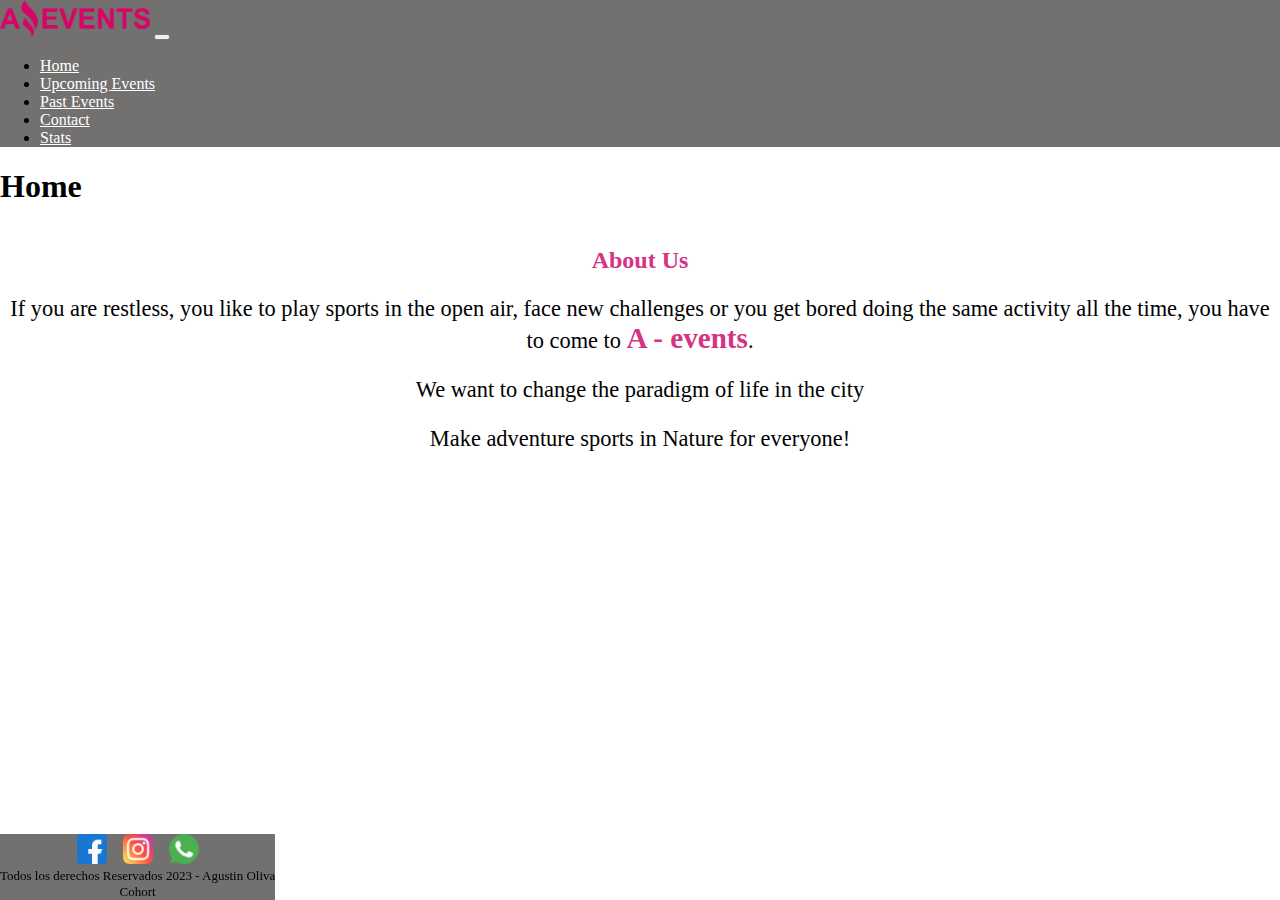
<file: html/index.html>
<!DOCTYPE html>
<html lang="en">
<head>
    <meta charset="UTF-8">
    <meta http-equiv="X-UA-Compatible" content="IE=edge">
    <meta name="viewport" content="width=device-width, initial-scale=1.0">
    <link rel="icon" type="image/x-icon" href="/favicon.ico/favicon.png">
    <link href="https://cdn.jsdelivr.net/npm/bootstrap@5.3.0-alpha1/dist/css/bootstrap.min.css" rel="stylesheet" integrity="sha384-GLhlTQ8iRABdZLl6O3oVMWSktQOp6b7In1Zl3/Jr59b6EGGoI1aFkw7cmDA6j6gD" crossorigin="anonymous">
    <link rel="stylesheet" href="/styles/styles.css">
    <title>Home</title>
</head>


<body>

    <nav class="navbar navbar-expand-md bg-body-tertiary">
        <div class="container-fluid">
          <a class="navbar-brand" href="index.html"><img class="logo" src="/Recursos Amazing Events/Logo Amazing Events.png" alt="logo"></a>
          <button class="btn-nav navbar-toggler" type="button" data-bs-toggle="collapse" data-bs-target="#navbarSupportedContent" aria-controls="navbarSupportedContent" aria-expanded="false" aria-label="Toggle navigation">
            <span class="navbar-toggler-icon"></span>
          </button>
          <div class="collapse navbar-collapse" id="navbarSupportedContent">
            <ul class="navbar-nav me-auto mb-2 mb-lg-0">
              <li class="nav-item">
                <a class="nav-link active" aria-current="page" href="index.html">Home</a>
              </li>
              <li class="nav-item">
                <a class="nav-link" href="UpEvents.html">Upcoming Events</a>
              </li>
              <li class="nav-item">
                <a class="nav-link" href="pastEvents.html">Past Events</a>
              </li>
              <li class="nav-item">
                <a class="nav-link" href="contact.html">Contact</a>
              </li>
              <li class="nav-item">
                <a class="nav-link" href="stats.html">Stats</a>
              </li>
            </ul>
          </div>
        </div>
        
    </nav>

    <div class="form_article form-index">
      <button class="form-toggler btn  btn-form" type="button" data-bs-toggle="collapse" data-bs-target="#formSupportedContent" aria-controls="formSupportedContent" aria-expanded="false" aria-label="Toggle navigation">
          Filter
        </button>
      <form class="form-control collapse" action="get" id="formSupportedContent">

      </form>
    </div>

    <header class=" row header text-center">
            <h1>Home</h1>
    </header>

    <main class="container">
      <div class="form-expand container form-expand-index">
        <form class="form-control" action="get" >
    
              <div id="form-expand" class="row">
    
               
              </div>
        </form>
        </div>

            <section class="about-sect">
              <h2>About Us</h2>
              <div id="about-us" class="about-us">
                <div class="about-text-one">
                  <p>If you are restless, you like to play sports in the open air, face new challenges or you get bored doing the same activity all the time, you have to come to <span class="span-color">A - events</span>.</p>
                </div>
                <div class="about-text-two">
                  <p>We want to change the paradigm of life in the city</p>
                </div>
                <div class="about-text-three">
                  <p>Make adventure sports in Nature for everyone!</p>
                </div>
              </div>
             
            </section>
            

            <div class="carousel-cards carousel-home">
              <div id="carouselExample" class="carousel slide">
                <div id="carousel-inner" class="carousel-inner">
            

                  </div>
                  <button class="carousel-control-prev" type="button" data-bs-target="#carouselExample" data-bs-slide="prev">
                    <span class="carousel-control-prev-icon" aria-hidden="true"></span>
                    <span class="visually-hidden">Previous</span>
                  </button>
                  <button class="carousel-control-next" type="button" data-bs-target="#carouselExample" data-bs-slide="next">
                    <span class="carousel-control-next-icon" aria-hidden="true"></span>
                    <span class="visually-hidden">Next</span>
                  </button>
                </div>
          </div>

            <div class="cards-expand">
              <div id="row-home" class="row row-center">
                           
              </div>
            </div>
    </main>

    <footer class="container-fluid footer-gral">
      <div class="redes"> 
         <a href="#"><img src="/Recursos Amazing Events/facebook.png" alt="logo-facebook" width="30"></a>
         <a href="#"><img src="/Recursos Amazing Events/instagram.png" alt="logo-instagram" width="30"></a>
         <a href="#"><img src="/Recursos Amazing Events/whatsapp.png" alt="logo-whatsapp" width="30"></a>
      </div>
      <div class="text">
        Todos los derechos Reservados 2023 - Agustin Oliva 
      </div>
      <div class="text-dos">
        Cohort
      </div>
    </footer>
    

 
</body>


    <script src="https://cdn.jsdelivr.net/npm/bootstrap@5.3.0-alpha1/dist/js/bootstrap.bundle.min.js" integrity="sha384-w76AqPfDkMBDXo30jS1Sgez6pr3x5MlQ1ZAGC+nuZB+EYdgRZgiwxhTBTkF7CXvN" crossorigin="anonymous"></script>
    <script src="/scripts/scriptHome.js"></script>
</html>
</file>
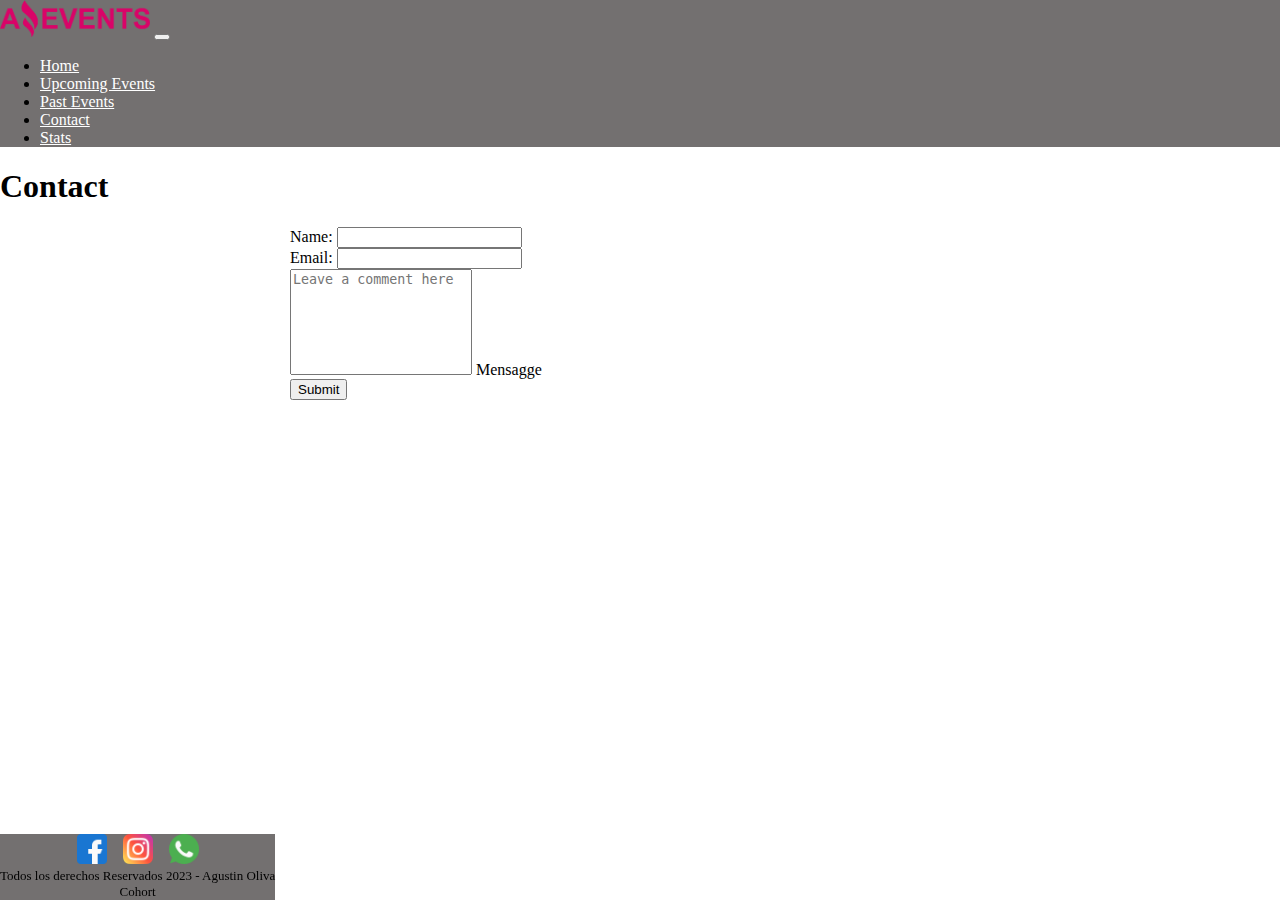
<file: html/contact.html>
<!DOCTYPE html>
<html lang="en">
<head>
    <meta charset="UTF-8">
    <meta http-equiv="X-UA-Compatible" content="IE=edge">
    <meta name="viewport" content="width=device-width, initial-scale=1.0">
    <link rel="icon" type="image/x-icon" href="/favicon.ico/favicon.png">
    <link href="https://cdn.jsdelivr.net/npm/bootstrap@5.3.0-alpha1/dist/css/bootstrap.min.css" rel="stylesheet" integrity="sha384-GLhlTQ8iRABdZLl6O3oVMWSktQOp6b7In1Zl3/Jr59b6EGGoI1aFkw7cmDA6j6gD" crossorigin="anonymous">
    <link rel="stylesheet" href="/styles/styles.css">
    <title>Contact Us</title>
</head>
<body>
    <nav class="navbar navbar-expand-md bg-body-tertiary">
        <div class="container-fluid">
          <a class="navbar-brand" href="index.html"><img class="logo" src="/Recursos Amazing Events/Logo Amazing Events.png" alt="logo"></a>
          <button class="btn-nav navbar-toggler" type="button" data-bs-toggle="collapse" data-bs-target="#navbarSupportedContent" aria-controls="navbarSupportedContent" aria-expanded="false" aria-label="Toggle navigation">
            <span class="navbar-toggler-icon"></span>
          </button>
          <div class="collapse navbar-collapse" id="navbarSupportedContent">
            <ul class="navbar-nav me-auto mb-2 mb-lg-0">
              <li class="nav-item">
                <a class="nav-link active" aria-current="page" href="index.html">Home</a>
              </li>
              <li class="nav-item">
                <a class="nav-link" href="UpEvents.html">Upcoming Events</a>
              </li>
              <li class="nav-item">
                <a class="nav-link" href="pastEvents.html">Past Events</a>
              </li>
              <li class="nav-item">
                <a class="nav-link" href="contact.html">Contact</a>
              </li>
              <li class="nav-item">
                <a class="nav-link" href="stats.html">Stats</a>
              </li>
            </ul>
          </div>
        </div>
    </nav>
    <header class=" row header text-center">
            <h1>Contact</h1>
    </header>
    <main class="container">
        <form action="">
            <div class="input-cont">
                <label class="form-label" for="name">Name:</label>
                <input class="form-control" name="name" type="text" required>
            </div>
            <div class="input-cont">
                <label class="form-label" for="email">Email:</label>
                <input class="form-control" name="email" type="email" required>
            </div>
            <div class="form-floating mt-3">
                <textarea class="form-control form-text" placeholder="Leave a comment here" id="floatingTextarea" required></textarea>
                <label for="floatingTextarea">Mensagge</label>
              </div>
              <button type="submit" class="btn mt-3">Submit</button>
        </form>
    </main>






    <footer class="container-fluid footer-gral">
        <div class="redes"> 
           <a href="#"><img src="/Recursos Amazing Events/facebook.png" alt="logo-facebook" width="30"></a>
           <a href="#"><img src="/Recursos Amazing Events/instagram.png" alt="logo-instagram" width="30"></a>
           <a href="#"><img src="/Recursos Amazing Events/whatsapp.png" alt="logo-whatsapp" width="30"></a>
        </div>
        <div class="text">
          Todos los derechos Reservados 2023 - Agustin Oliva 
        </div>
        <div class="text-dos">
          Cohort
        </div>
      </footer>




      <script src="https://cdn.jsdelivr.net/npm/bootstrap@5.3.0-alpha1/dist/js/bootstrap.bundle.min.js" integrity="sha384-w76AqPfDkMBDXo30jS1Sgez6pr3x5MlQ1ZAGC+nuZB+EYdgRZgiwxhTBTkF7CXvN" crossorigin="anonymous"></script>
</body>
</html>
</file>
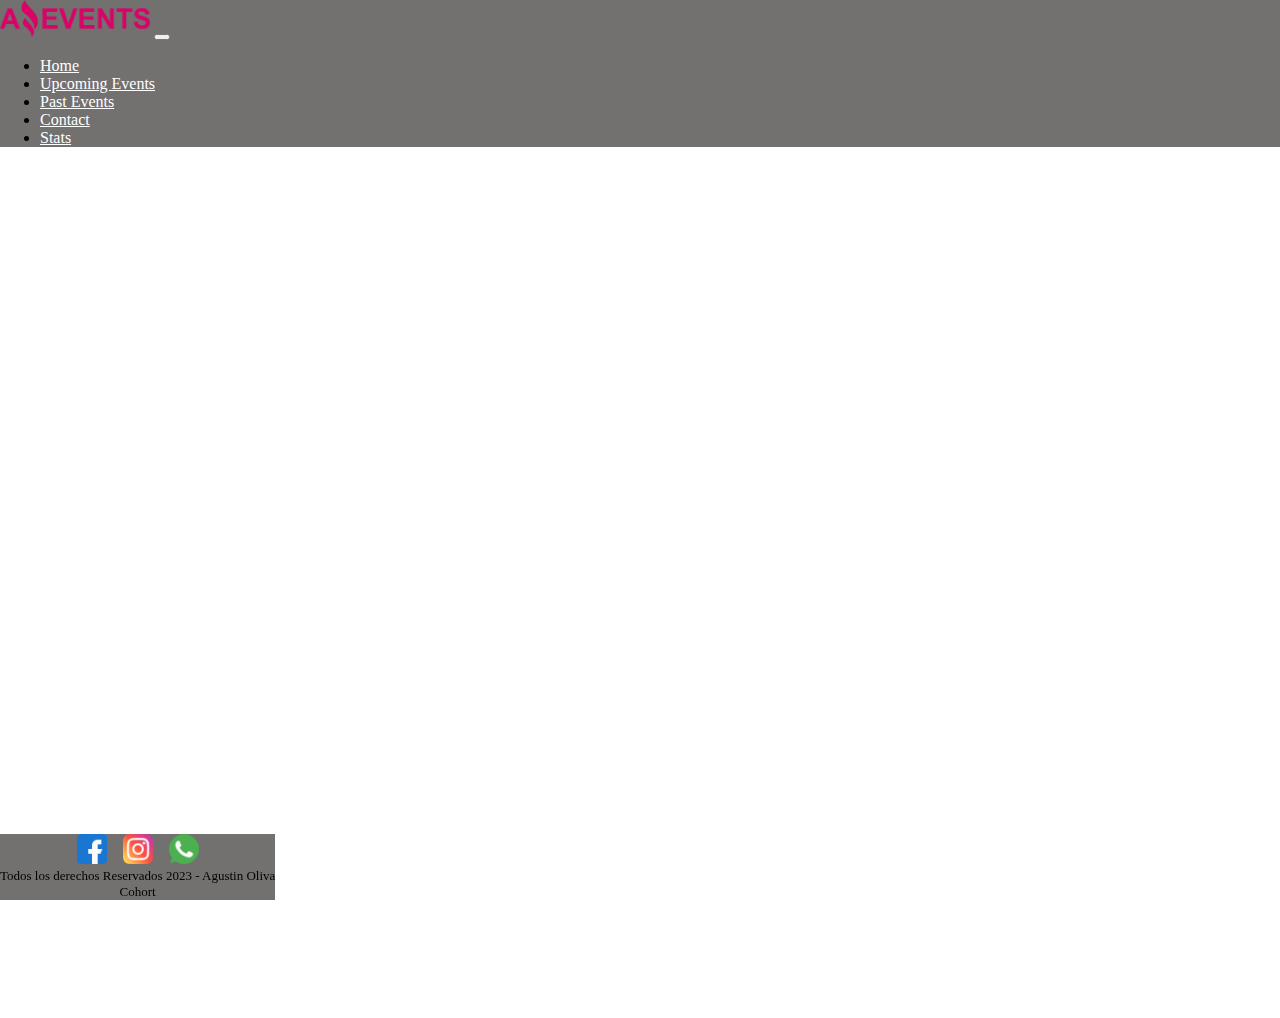
<file: html/data.html>
<!DOCTYPE html>
<html lang="en">
<head>
    <meta charset="UTF-8">
    <meta http-equiv="X-UA-Compatible" content="IE=edge">
    <meta name="viewport" content="width=device-width, initial-scale=1.0">
    <link rel="icon" type="image/x-icon" href="/favicon.ico/favicon.png">
    <link href="https://cdn.jsdelivr.net/npm/bootstrap@5.3.0-alpha1/dist/css/bootstrap.min.css" rel="stylesheet" integrity="sha384-GLhlTQ8iRABdZLl6O3oVMWSktQOp6b7In1Zl3/Jr59b6EGGoI1aFkw7cmDA6j6gD" crossorigin="anonymous">
    <link rel="stylesheet" href="/styles/styles.css">
    <title>Data</title>
</head>
<body>
    <header>
        <nav class="navbar navbar-expand-md bg-body-tertiary">
            <div class="container-fluid">
              <a class="navbar-brand" href="index.html"><img class="logo" src="/Recursos Amazing Events/Logo Amazing Events.png" alt="logo"></a>
              <button class="btn-nav navbar-toggler" type="button" data-bs-toggle="collapse" data-bs-target="#navbarSupportedContent" aria-controls="navbarSupportedContent" aria-expanded="false" aria-label="Toggle navigation">
                <span class="navbar-toggler-icon"></span>
              </button>
              <div class="collapse navbar-collapse" id="navbarSupportedContent">
                <ul class="navbar-nav me-auto mb-2 mb-lg-0">
                  <li class="nav-item">
                    <a class="nav-link active" aria-current="page" href="index.html">Home</a>
                  </li>
                  <li class="nav-item">
                    <a class="nav-link" href="UpEvents.html">Upcoming Events</a>
                  </li>
                  <li class="nav-item">
                    <a class="nav-link" href="pastEvents.html">Past Events</a>
                  </li>
                  <li class="nav-item">
                    <a class="nav-link" href="contact.html">Contact</a>
                  </li>
                  <li class="nav-item">
                    <a class="nav-link" href="stats.html">Stats</a>
                  </li>
                </ul>
              </div>
            </div>
        </nav>
    </header>
    
    <main class="container cont-data" id="main-cont">
        
    </main>
    


    

    <footer class="container-fluid footer-gral">
        <div class="redes"> 
           <a href="#"><img src="/Recursos Amazing Events/facebook.png" alt="logo-facebook" width="30"></a>
           <a href="#"><img src="/Recursos Amazing Events/instagram.png" alt="logo-instagram" width="30"></a>
           <a href="#"><img src="/Recursos Amazing Events/whatsapp.png" alt="logo-whatsapp" width="30"></a>
        </div>
        <div class="text">
          Todos los derechos Reservados 2023 - Agustin Oliva 
        </div>
        <div class="text-dos">
          Cohort
        </div>
    </footer>





  
</body>
<script src="https://cdn.jsdelivr.net/npm/bootstrap@5.3.0-alpha1/dist/js/bootstrap.bundle.min.js" integrity="sha384-w76AqPfDkMBDXo30jS1Sgez6pr3x5MlQ1ZAGC+nuZB+EYdgRZgiwxhTBTkF7CXvN" crossorigin="anonymous"></script>
<script src="/scripts/data.js"></script>
</html>
</file>
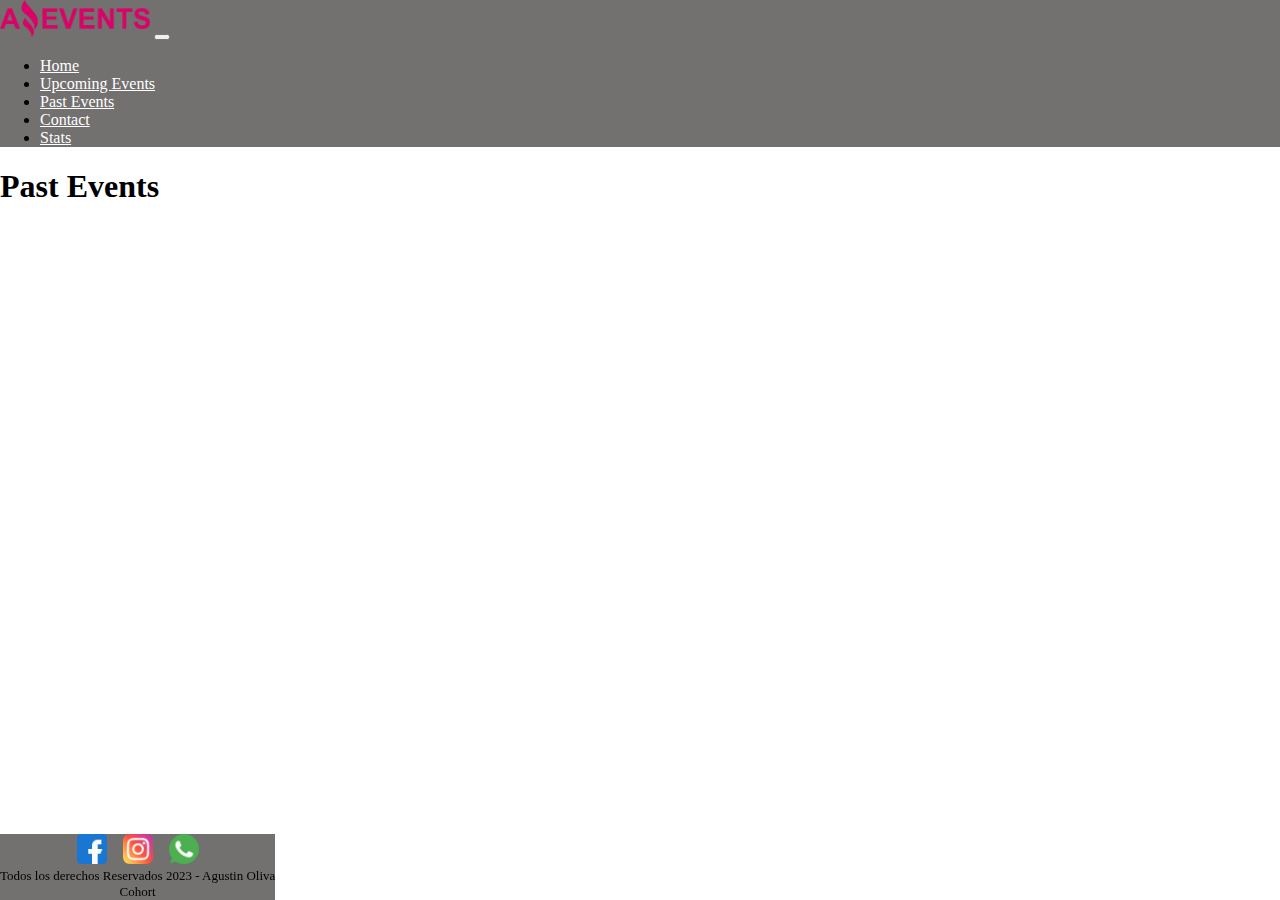
<file: html/pastEvents.html>
<!DOCTYPE html>
<html lang="en">
<head>
    <meta charset="UTF-8">
    <meta http-equiv="X-UA-Compatible" content="IE=edge">
    <meta name="viewport" content="width=device-width, initial-scale=1.0">
    <link rel="icon" type="image/x-icon" href="/favicon.ico/favicon.png">
    <link href="https://cdn.jsdelivr.net/npm/bootstrap@5.3.0-alpha1/dist/css/bootstrap.min.css" rel="stylesheet" integrity="sha384-GLhlTQ8iRABdZLl6O3oVMWSktQOp6b7In1Zl3/Jr59b6EGGoI1aFkw7cmDA6j6gD" crossorigin="anonymous">
    <link rel="stylesheet" href="/styles/styles.css">
    <title>Past Events</title>
</head>
<body>
    <nav class="navbar navbar-expand-md bg-body-tertiary">
        <div class="container-fluid">
          <a class="navbar-brand" href="index.html"><img class="logo" src="/Recursos Amazing Events/Logo Amazing Events.png" alt="logo"></a>
          <button class="btn-nav navbar-toggler" type="button" data-bs-toggle="collapse" data-bs-target="#navbarSupportedContent" aria-controls="navbarSupportedContent" aria-expanded="false" aria-label="Toggle navigation">
            <span class="navbar-toggler-icon"></span>
          </button>
          <div class="collapse navbar-collapse" id="navbarSupportedContent">
            <ul class="navbar-nav me-auto mb-2 mb-lg-0">
              <li class="nav-item">
                <a class="nav-link active" aria-current="page" href="index.html">Home</a>
              </li>
              <li class="nav-item">
                <a class="nav-link" href="UpEvents.html">Upcoming Events</a>
              </li>
              <li class="nav-item">
                <a class="nav-link" href="pastEvents.html">Past Events</a>
              </li>
              <li class="nav-item">
                <a class="nav-link" href="contact.html">Contact</a>
              </li>
              <li class="nav-item">
                <a class="nav-link" href="stats.html">Stats</a>
              </li>
            </ul>
          </div>
        </div>
    </nav>

    <div class="form_article-past">
      <button class="form-toggler btn  btn-form-past" type="button" data-bs-toggle="collapse" data-bs-target="#formSupportedContent" aria-controls="formSupportedContent" aria-expanded="false" aria-label="Toggle navigation">
          Filter
        </button>
      <form class="form-control collapse" action="get" id="formSupportedContent">
          
      </form>
  </div>

    <header class=" row header text-center">
            <h1>Past Events</h1>
    </header>
    <main class="container">
      <div class="form-expand container form-past">
        <form class="form-control" action="get">     
              <div class="row" id="form-expand">
  
              
             </div>  
      </form>
      </div>
          <div class="carousel-cards">
                <div id="carouselExample" class="carousel slide">
                  <div id="carousel-inner" class="carousel-inner">
              

                    </div>
                    <button class="carousel-control-prev" type="button" data-bs-target="#carouselExample" data-bs-slide="prev">
                      <span class="carousel-control-prev-icon" aria-hidden="true"></span>
                      <span class="visually-hidden">Previous</span>
                    </button>
                    <button class="carousel-control-next" type="button" data-bs-target="#carouselExample" data-bs-slide="next">
                      <span class="carousel-control-next-icon" aria-hidden="true"></span>
                      <span class="visually-hidden">Next</span>
                    </button>
                  </div>
            </div>

          <div class="cards-expand">
              <div id="past_events" class="row row-center">



                
              </div>
          </div>
    </main>

    <footer class="container-fluid footer-gral">
      <div class="redes"> 
         <a href="#"><img src="/Recursos Amazing Events/facebook.png" alt="logo-facebook" width="30"></a>
         <a href="#"><img src="/Recursos Amazing Events/instagram.png" alt="logo-instagram" width="30"></a>
         <a href="#"><img src="/Recursos Amazing Events/whatsapp.png" alt="logo-whatsapp" width="30"></a>
      </div>
      <div class="text">
        Todos los derechos Reservados 2023 - Agustin Oliva 
      </div>
      <div class="text-dos">
        Cohort
      </div>
    </footer>
    


    















    
</body>
<script src="https://cdn.jsdelivr.net/npm/bootstrap@5.3.0-alpha1/dist/js/bootstrap.bundle.min.js" integrity="sha384-w76AqPfDkMBDXo30jS1Sgez6pr3x5MlQ1ZAGC+nuZB+EYdgRZgiwxhTBTkF7CXvN" crossorigin="anonymous"></script>
<script src="/scripts/scriptPast.js"></script>
</html>
</file>
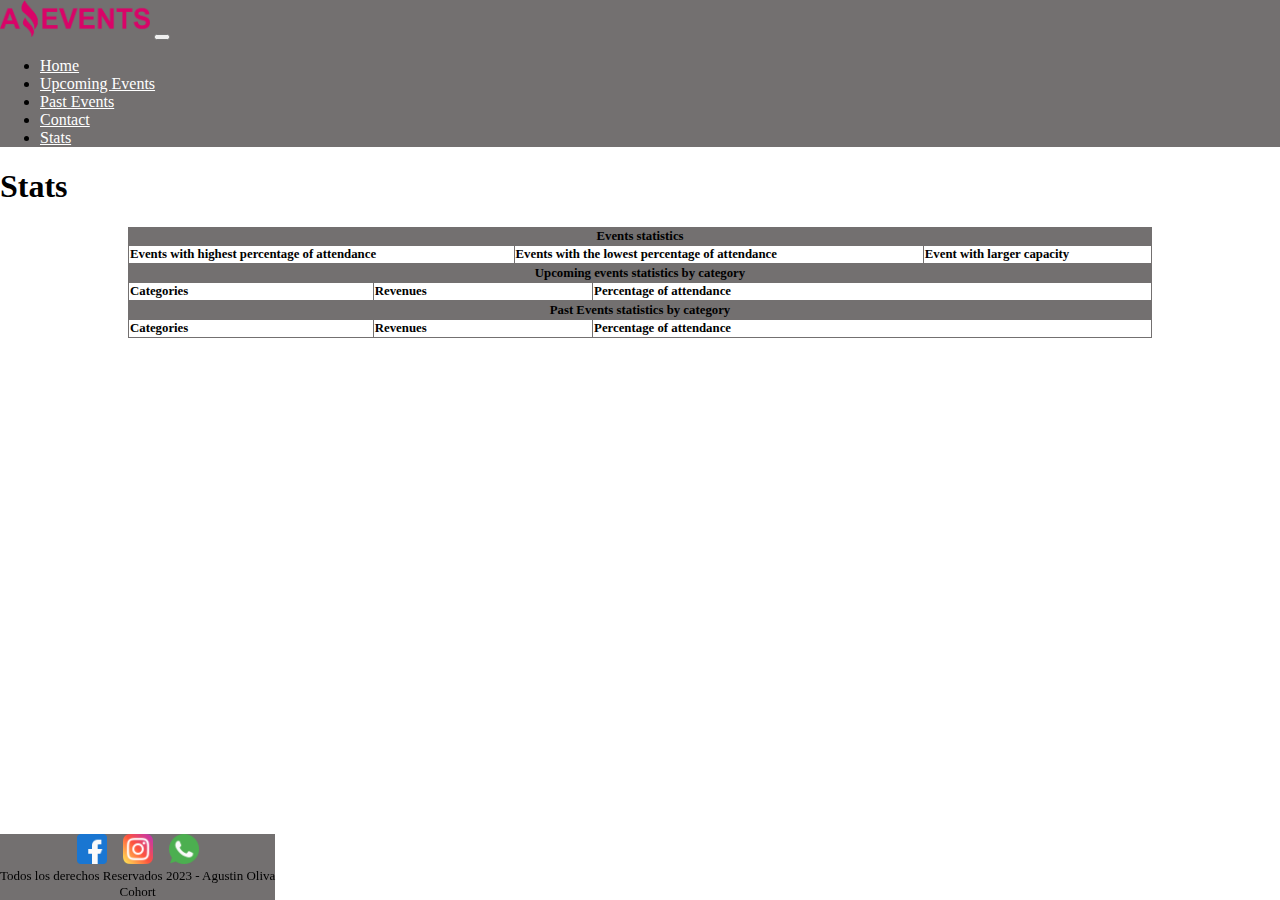
<file: html/stats.html>
<!DOCTYPE html>
<html lang="en">
<head>
    <meta charset="UTF-8">
    <meta http-equiv="X-UA-Compatible" content="IE=edge">
    <meta name="viewport" content="width=device-width, initial-scale=1.0">
    <link rel="icon" type="image/x-icon" href="/favicon.ico/favicon.png">
    <link href="https://cdn.jsdelivr.net/npm/bootstrap@5.3.0-alpha1/dist/css/bootstrap.min.css" rel="stylesheet" integrity="sha384-GLhlTQ8iRABdZLl6O3oVMWSktQOp6b7In1Zl3/Jr59b6EGGoI1aFkw7cmDA6j6gD" crossorigin="anonymous">
    <link rel="stylesheet" href="/styles/styles.css">
    <title>Stats</title>
</head>
<body>
    <nav class="navbar navbar-expand-md bg-body-tertiary">
        <div class="container-fluid">
          <a class="navbar-brand" href="index.html"><img class="logo" src="/Recursos Amazing Events/Logo Amazing Events.png" alt="logo"></a>
          <button class="btn-nav navbar-toggler" type="button" data-bs-toggle="collapse" data-bs-target="#navbarSupportedContent" aria-controls="navbarSupportedContent" aria-expanded="false" aria-label="Toggle navigation">
            <span class="navbar-toggler-icon"></span>
          </button>
          <div class="collapse navbar-collapse" id="navbarSupportedContent">
            <ul class="navbar-nav me-auto mb-2 mb-lg-0">
              <li class="nav-item">
                <a class="nav-link active" aria-current="page" href="index.html">Home</a>
              </li>
              <li class="nav-item">
                <a class="nav-link" href="UpEvents.html">Upcoming Events</a>
              </li>
              <li class="nav-item">
                <a class="nav-link" href="pastEvents.html">Past Events</a>
              </li>
              <li class="nav-item">
                <a class="nav-link" href="contact.html">Contact</a>
              </li>
              <li class="nav-item">
                <a class="nav-link" href="stats.html">Stats</a>
              </li>
            </ul>
          </div>
        </div>
    </nav>
    <header class=" row header text-center">
            <h1>Stats</h1>
    </header>
    <main class="container cont-table">
      <div id="table-responsive" class="table-responsive">

        <table class="table">

          <thead class="table-tittle">
            <tr>
              <th colspan="3">Events statistics</th>
            </tr>
            <tr>
              <td class="td-one"><span class="bold-table">Events with highest percentage of attendance</span></td>
              <td class="td-one"><span class="bold-table">Events with the lowest percentage of attendance</span></td>
              <td class="td-one"><span class="bold-table">Event with larger capacity</span></td>
            </tr>
          </thead>
  
          <tbody id="table-all">
            
          </tbody>
        </table>
        
        <table id="table-Up" class="table">
          <thead>
            <tr  class="table-tittle">
              <th colspan="3">Upcoming events statistics by category </th>
            </tr>
            <tr>
              <td><span class="bold-table">Categories</span></td>
              <td><span class="bold-table">Revenues</span></td>
              <td><span class="bold-table">Percentage of attendance</span></td>
            </tr>
          </thead>

          <tbody id="upcoming-body">
           
  
          </tbody>
          </table>

          <table class="table">
            <thead>
              <tr class="table-tittle">
                <th colspan="3">
                  Past Events statistics by category 
                </th>
              </tr>
              <tr>
                <td><span class="bold-table">Categories</span></td>
                <td><span class="bold-table">Revenues</span></td>
                <td><span class="bold-table">Percentage of attendance</span></td>
              </tr>
            </thead>
            <tbody id="past-body">
             
            </tbody>


         </table>
      </div>
       
    </main>

   <!--  <div class="expand-table">

    </div>
 -->

    <footer class="container-fluid footer-gral">
        <div class="redes"> 
           <a href="#"><img src="/Recursos Amazing Events/facebook.png" alt="logo-facebook" width="30"></a>
           <a href="#"><img src="/Recursos Amazing Events/instagram.png" alt="logo-instagram" width="30"></a>
           <a href="#"><img src="/Recursos Amazing Events/whatsapp.png" alt="logo-whatsapp" width="30"></a>
        </div>
        <div class="text">
          Todos los derechos Reservados 2023 - Agustin Oliva 
        </div>
        <div class="text-dos">
          Cohort
        </div>
      </footer>

    
</body>
<script src="https://cdn.jsdelivr.net/npm/bootstrap@5.3.0-alpha1/dist/js/bootstrap.bundle.min.js" integrity="sha384-w76AqPfDkMBDXo30jS1Sgez6pr3x5MlQ1ZAGC+nuZB+EYdgRZgiwxhTBTkF7CXvN" crossorigin="anonymous"></script>
<script src="/scripts/stats.js"></script>
</html>
</file>
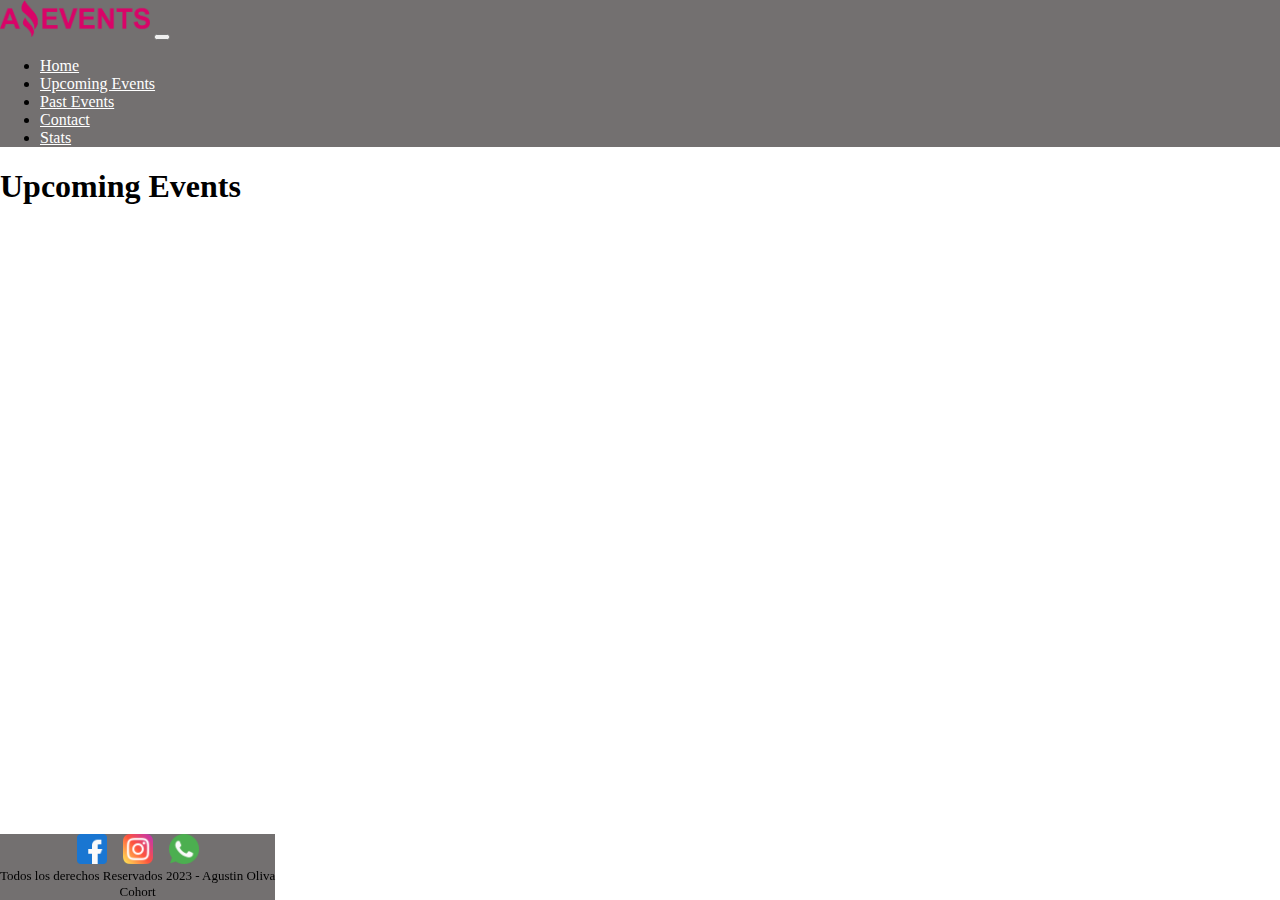
<file: html/UpEvents.html>
<!DOCTYPE html>
<html lang="en">
<head>
    <meta charset="UTF-8">
    <meta http-equiv="X-UA-Compatible" content="IE=edge">
    <meta name="viewport" content="width=device-width, initial-scale=1.0">
    <link rel="icon" type="image/x-icon" href="/favicon.ico/favicon.png">
    <link href="https://cdn.jsdelivr.net/npm/bootstrap@5.3.0-alpha1/dist/css/bootstrap.min.css" rel="stylesheet" integrity="sha384-GLhlTQ8iRABdZLl6O3oVMWSktQOp6b7In1Zl3/Jr59b6EGGoI1aFkw7cmDA6j6gD" crossorigin="anonymous">
    <link rel="stylesheet" href="/styles/styles.css">
    <title>Upcoming</title>
</head>
<body>
    <nav class="navbar navbar-expand-md bg-body-tertiary">
        <div class="container-fluid">
          <a class="navbar-brand" href="index.html"><img class="logo" src="/Recursos Amazing Events/Logo Amazing Events.png" alt="logo"></a>
          <button class="btn-nav navbar-toggler" type="button" data-bs-toggle="collapse" data-bs-target="#navbarSupportedContent" aria-controls="navbarSupportedContent" aria-expanded="false" aria-label="Toggle navigation">
            <span class="navbar-toggler-icon"></span>
          </button>
          <div class="collapse navbar-collapse" id="navbarSupportedContent">
            <ul class="navbar-nav me-auto mb-2 mb-lg-0">
              <li class="nav-item">
                <a class="nav-link active" aria-current="page" href="index.html">Home</a>
              </li>
              <li class="nav-item">
                <a class="nav-link" href="UpEvents.html">Upcoming Events</a>
              </li>
              <li class="nav-item">
                <a class="nav-link" href="pastEvents.html">Past Events</a>
              </li>
              <li class="nav-item">
                <a class="nav-link" href="contact.html">Contact</a>
              </li>
              <li class="nav-item">
                <a class="nav-link" href="stats.html">Stats</a>
              </li>
            </ul>
          </div>
        </div>
    </nav>
    <div class="form_article-past">
      <button class="form-toggler btn  btn-form-up" type="button" data-bs-toggle="collapse" data-bs-target="#formSupportedContent" aria-controls="formSupportedContent" aria-expanded="false" aria-label="Toggle navigation">
          Filter
        </button>
      <form class="form-control collapse" action="get" id="formSupportedContent">
         
      </form>
  </div>
    <header class=" row header text-center">
            <h1>Upcoming Events</h1>
    </header>
    <main class="container">

            <div class="form-expand container form-past">
              <form class="form-control" action="get" >
                       
                    <div class="row" id="form-expand">

                     
                   </div>  
                  
            </form>
            </div>

          <div class="carousel-cards">
                <div id="carouselExample" class="carousel slide">
                    <div id="carousel-inner" class="carousel-inner">

                      
                    </div>
                    <button class="carousel-control-prev" type="button" data-bs-target="#carouselExample" data-bs-slide="prev">
                      <span class="carousel-control-prev-icon" aria-hidden="true"></span>
                      <span class="visually-hidden">Previous</span>
                    </button>
                    <button class="carousel-control-next" type="button" data-bs-target="#carouselExample" data-bs-slide="next">
                      <span class="carousel-control-next-icon" aria-hidden="true"></span>
                      <span class="visually-hidden">Next</span>
                    </button>
                  </div>
            </div>

            <div class="cards-expand">
            <div id="up_events" class="row row-center">
               
            </div>
            </div>
    </main>

    <footer class="container-fluid footer-gral">
      <div class="redes"> 
         <a href="#"><img src="/Recursos Amazing Events/facebook.png" alt="logo-facebook" width="30"></a>
         <a href="#"><img src="/Recursos Amazing Events/instagram.png" alt="logo-instagram" width="30"></a>
         <a href="#"><img src="/Recursos Amazing Events/whatsapp.png" alt="logo-whatsapp" width="30"></a>
      </div>
      <div class="text">
        Todos los derechos Reservados 2023 - Agustin Oliva 
      </div>
      <div class="text-dos">
        Cohort
      </div>
    </footer>
    


    















    
</body>
<script src="https://cdn.jsdelivr.net/npm/bootstrap@5.3.0-alpha1/dist/js/bootstrap.bundle.min.js" integrity="sha384-w76AqPfDkMBDXo30jS1Sgez6pr3x5MlQ1ZAGC+nuZB+EYdgRZgiwxhTBTkF7CXvN" crossorigin="anonymous"></script>
<script src="/scripts/scriptUp.js"></script>
</html>
</file>
<file: styles/styles.css>
/* Estilos Generales */
/* .expand-table{
    height: 50px;
} */
body{
    padding: 0px;
    margin: 0px;
    box-sizing: border-box;
    height: 100% !important;
}
body main{
    margin-bottom: 45px;
}
.cont-table{
margin-bottom: 78px;
}
.logo{
    width: 150px;
}
.footer-gral{
    position: fixed;
    bottom: 0 ;
    flex-direction: column;
    background-color: #737070;
    text-align: center;
}
.footer-contact{
    position: absolute;
}

.footer-stats{
    position: absolute;
}
.footer-data{
    position: absolute;
}
.redes a{
    margin: 0 6px;
}
.redes{
    text-align: center;
}
.text{
    font-size: 13px;
}
.text-dos{
    text-align: center;
    font-size: 13px;
}

.btn{
    --bs-btn-color: #fff;
    --bs-btn-bg: #d63384;
    --bs-btn-border-color: #d63384;
    --bs-btn-hover-color: #fff;
    --bs-btn-hover-bg: #d63384;
    --bs-btn-hover-border-color: #d63384;
    --bs-btn-focus-shadow-rgb: 130,138,145;
    --bs-btn-active-color: #fff;
    --bs-btn-active-bg: #d63384;
    --bs-btn-active-border-color: #d63384;
    --bs-btn-active-shadow: inset 0 3px 5px rgba(0, 0, 0, 0.125);
    --bs-btn-disabled-color: #fff;
    --bs-btn-disabled-bg: #d63384;
    --bs-btn-disabled-border-color: #d63384;
}

.card-img-top{
    height: 190px;
}
.card{
    height: 395px;
}
.card-body{
    display: flex;
   flex-direction: column;
   justify-content: space-between;
}
.carousel-home{
    display: none !important;
}
.form-index{
    display: none;
}
 /* Estilos para el navbar */
  .navbar{ 
    background-color: #737070 !important;
  }
  .nav-item a{
    color: #fff;
  }
  .nav-item .active{
    color: #fff !important;
  }

  /* Estilos para el Home */
  .about-us{
    font-size: 1.4em;
  }
  .about-sect h2{
    color: #d63384;
  }
  .about-sect{
    text-align: center;
  }
  .span-color{
    color: #d63384;
    font-size: 1.3em;
    font-weight: bold;
  }
  .btn-form{
    margin-left: 20px;
  }
.btn-form-past{
    margin-top: 10px;
    margin-left: 20px;
}
 .btn-form-up{
    margin-top: 10px;
    margin-left: 20px;
}
/* Estilos para el carousel de cards de eventos */

.carousel-cards{
    display: flex;
    justify-content: center;
    margin: 20px auto;
}
.carousel-item active{
    height: 390px;
}

.card-btn{
    display: flex;
    justify-content: space-between;
}
.card-btn span{
    align-self: center;
}

.cards-expand{
    display: none;
}

/* Estilos para el form de busqueda  */

.form-expand{
    display: none;
}
.btn-outline-success {
    --bs-btn-color: #d63384;
    --bs-btn-border-color: #d63384;
    --bs-btn-hover-color: #fff;
    --bs-btn-hover-bg: #d63384;
    --bs-btn-hover-border-color: #d63384;
    --bs-btn-focus-shadow-rgb: 25,135,84;
    --bs-btn-active-color: #fff;
    --bs-btn-active-bg: #d63384;
    --bs-btn-active-border-color: #d63384;
    --bs-btn-active-shadow: inset 0 3px 5px rgba(0, 0, 0, 0.125);
    --bs-btn-disabled-color: #d63384;
    --bs-btn-disabled-bg: transparent;
    --bs-btn-disabled-border-color: #d63384;
    --bs-gradient: none;
}
.form-check-input:checked{
background-color: #e668a7;
border-color: #fff;
}

/* Estilos para el form de contact  */
form{
    margin-top: 30px;
}
.form-text{
    resize: none;
    height: 100px !important;
}
 /* Estilo para la tabla */
 .bold-table{
    font-weight: bold;
 }
 .table{
    min-width: 480px;
    width: 80%;
    border: 1px solid #737070;
    border-collapse: collapse;  
    margin: 0 auto;
    background-color:#737070 ;
    overflow-x: scroll;
 }
 .table-tittle{
    background-color: #737070;
 }
 tr{
    border: 1px solid #737070;
    width: 100%;
    font-size: .8rem;
 }
 td{
    border: 1px solid #737070;
    background-color: #fff !important;
 }
 /* Estilo para el Data */
 .main-cont{
    width: 100%;
 }
 .div-img img{
    width: 100%;
 }
 .div-data{
    min-width: 300px;
    border: 1px solid #c7c7c7;
    display: flex;
    flex-direction: column;
    padding: 20px;
    margin: 30px auto;
    box-shadow: 9px 10px 9px 0px rgba(115,103,103,0.75);
 }
 .div-text{
    display: flex;
    flex-direction: column;
 }
 .div-text h1{
    text-align: center;
 }
 .div-text ul{
    list-style: none;
 }
/* Estilos para la card Data */
.cont-data{
    display: flex;
    justify-content: center;
    height: 90vh;
}
.container-card{
    width: 80%;
    align-self: center;
}
.card-data{
    width: 100%;
    display: flex;
    text-align: center;
    margin: auto auto;
    height: 400px;
}
.cont-img{
    width: 50%;
    height: 50%;
    align-self: center;
    margin: 0 10px;
}
.card-body{
flex-shrink: 2;
}
.img-data{
    width: 100%;
    height: 100%;
    object-fit: cover;
    
}

.negrita{
    font-weight: bold;
}
 @media (min-width:320px){
    .btn-display{
      display: block;
    }
    .div-data{
        max-width: 340px;
    }
   
}

/* Media query para celular Grande */


@media (min-width:480px){
    .form_article{
        display: none;
    }
    .form-expand{
        display: none;
        margin: 0 auto;
    }
    .form-expand-index{
        display: none;
      }
   
}
/* Media query para tablet Med*/
@media (max-width:600px){
    .container-card{
        height: 500px;
    }
   .card-data{
    flex-direction: column;
    height: 500px;
   }
   .cont-img{
    width: 80%;
   }
   .img-data{
    margin: 10px 0;
   }
}
@media (min-width:600px){
    .div-data{
        max-width: 940px;
        width: 70%;
        height: 350px;
        border: 1px solid #737070;
        display: flex;
        flex-direction: row;
        padding: 50px 20px;
        margin: 100px auto;
     }
     .div-img{
        height: 200px;
     }
     .div-img img{
        height: 100%;
     }
     .div-text {
        text-align: center;
     }
     
      .carousel-home{
        display: flex !important;
      }
      .form-index{
        display: block;
        margin-top: 10px;
      }
}
/* Media query para tablet*/

@Media (max-width:768px){
    .nav-item:hover{
        background-color: #e668a7; 
     }
    
     .nav-item a:hover{
        margin-left: 10px;
        transition: 1s all;
     }

}

@Media (min-width:768px){
    .nav-item:hover{
        border-bottom: 2px solid #e668a7; 
     }
    
     .nav-item a:hover{
        margin-left: 10px;
        transition: 1s all;
     }
    
    
}
 
/* Media query para tablet grande*/

@media (min-width:992px){
    .btn-form-past{
        display: none;
    }
    .btn-form-up{
        display: none;
    }
    .form-article-past{
      display: none;
    }
    .carousel-cards{
        display: none;
    }
    .cards-expand{
        display: flex;
    }
    
    .col-card{
        margin: 10px 0;
    }
    form{
        width: 700px;
        margin: 0 auto;
    }

    .row-center{
        margin: 20px auto;
    }
    .carousel-home{
        display:none !important ;
    }
      .form-expand-index{
        display: flex;
        margin-top: 10px;
      }
      .form-index{
        display: none;
      }
      .form-expand{
        display: flex;
        margin: 0 auto;
    }
}
@media (max-width:992px){
    .div-img {
        height: 200px;
    }
    .div-img img{
        object-fit: cover;
    }
    .div-img img{
        height: 100%;
    }
 

}
</file>
